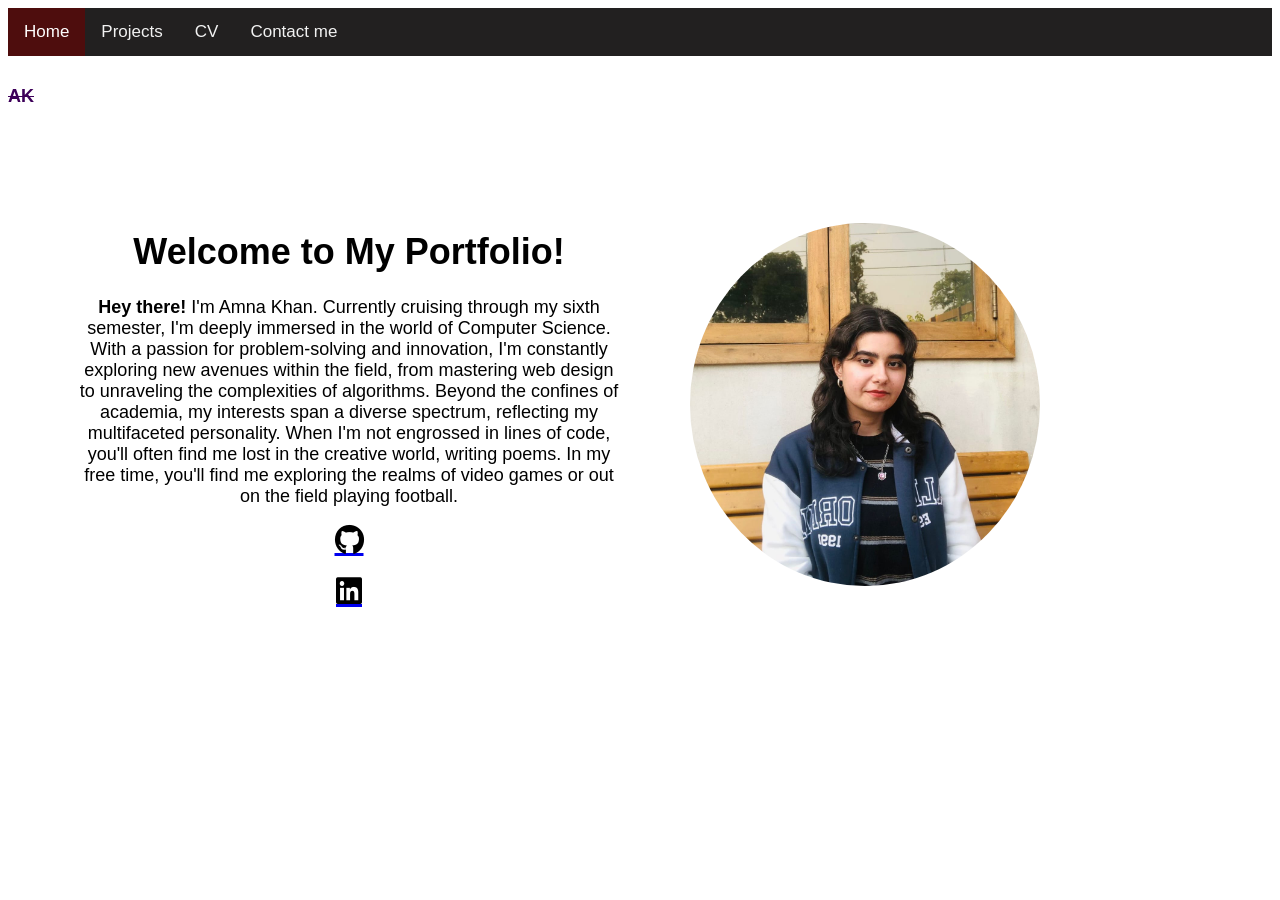
<file: index.html>
<!DOCTYPE html>
<html lang="en">
  <head>
    <body>
    <link rel="stylesheet" href="https://cdnjs.cloudflare.com/ajax/libs/font-awesome/6.5.1/css/all.min.css" integrity="sha512-DTOQO9RWCH3ppGqcWaEA1BIZOC6xxalwEsw9c2QQeAIftl+Vegovlnee1c9QX4TctnWMn13TZye+giMm8e2LwA==" crossorigin="anonymous" referrerpolicy="no-referrer" />

        <meta charset="UTF-8">
    <meta name="viewport" content="width=device-width, initial-scale=1.0">
    <meta http-equiv="X-UA-Compatible" content="ie=edge">
    <title>index</title>
<div class="topnav">
        <a  class = "active" href="index.html">Home</a>
        <a  href="projectpage.html">Projects</a>
        <a  href="cvpage.html">CV</a>
        <a href="contactme.html">Contact me</a>
      </div>
      <h5><s>AK</s></h5>
      <div class="content">
        <div class="text">
            <h1>Welcome to My Portfolio!</h1>
            <p> <strong>Hey there!</strong> I'm Amna Khan. Currently cruising through my sixth semester, I'm deeply immersed in the world of Computer Science. With a passion for problem-solving and innovation, I'm constantly exploring new avenues within the field, from mastering web design to unraveling the complexities of algorithms. Beyond the confines of academia, my interests span a diverse spectrum, reflecting my multifaceted personality. When I'm not engrossed in lines of code, you'll often find me lost in the creative world, writing poems. In my free time, you'll find me exploring the realms of video games or out on the field playing football.</p>
             <a href="https://github.com/amnakhan19" target="_blank"><i class="fa-brands fa-github"></i></a> 
            <br>
             <a href="https://www.linkedin.com/in/amna-khan-43ba81129" target="_blank"><i class="fa-brands fa-linkedin"></i></a>
        </div>


        <div class="image">
            <img src="mypic.jpeg" alt="Your Name">
        </div>
        </div>
      <link rel="stylesheet" href="style.css">
    </head>
</body>
</html>
</file>
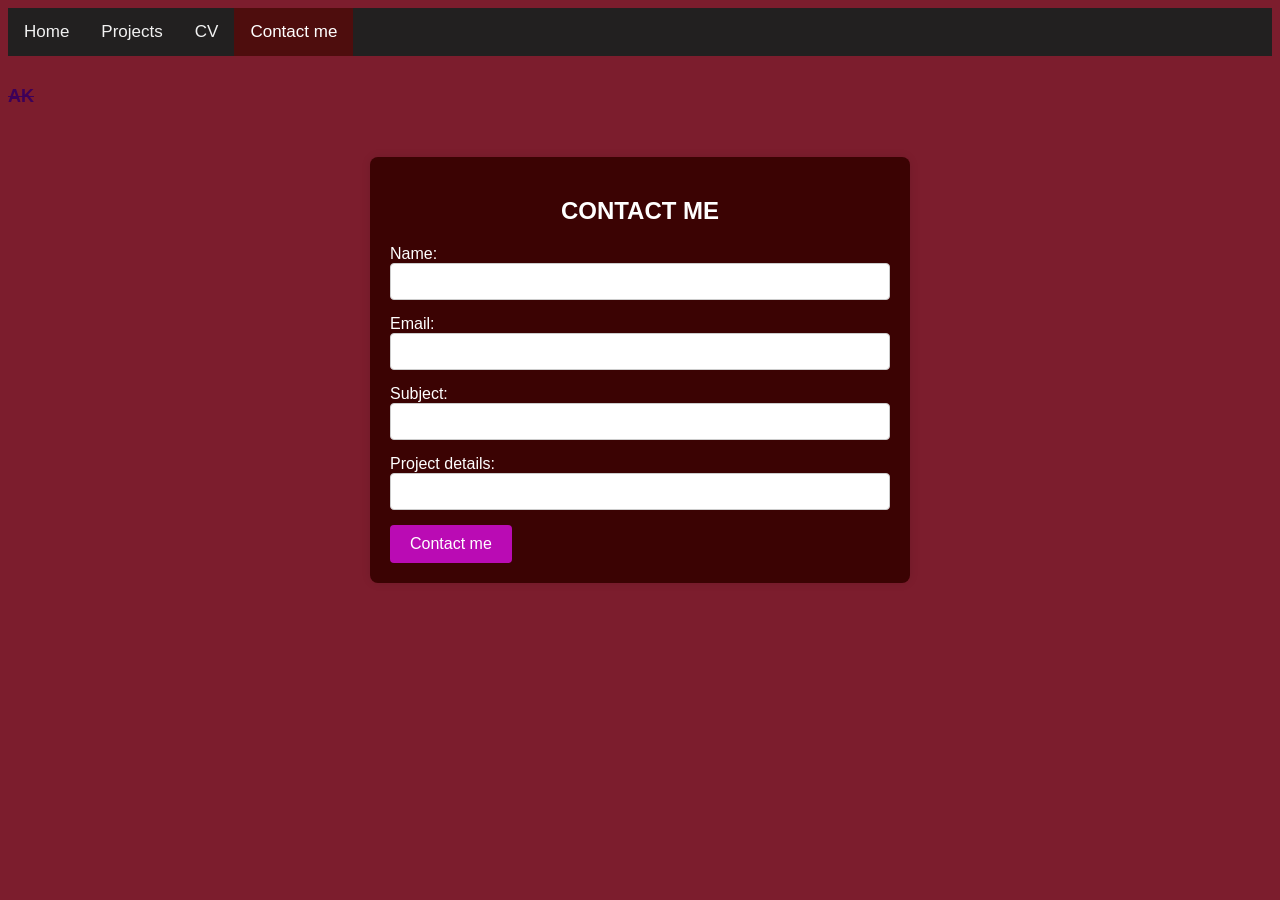
<file: contactme.html>
<!DOCTYPE html>
<html lang="en">
    <body style=" background-color: rgb(124, 29, 45);">
  <head>
    <meta charset="UTF-8">
    <meta name="viewport" content="width=device-width, initial-scale=1.0">
    <meta http-equiv="X-UsA-Compatible" content="ie=edge">
    <title>contact me</title>
    <div class="topnav">
        <a  href="index.html">Home</a>
        <a href="projectpage.html">Projects</a>
        <a  href="cvpage.html">CV</a>
        <a class = "active" href="#contactme.html">Contact me</a>
      </div>
      <h5><s>AK</s></h5>
      <div class="contact">
        <h2>CONTACT ME</h2>
        <form action="#" method="post">
          <label for="name">Name:</label>
          <input type="text" id="name" name="Name" required>
    
          <label for="email">Email:</label>
          <input type="email" id="email" name="email" required>

          <label for="subject">Subject:</label>
          <input type="text" id="subject" name="email" required>
    
          <label for="Projects">Project details:</label>
          <input type = "text" id="message" name="message" required>
    
          <input type="submit" value="Contact me">
    <link rel="stylesheet" href="style.css">
  </head>

  </body>
</html>
</file>
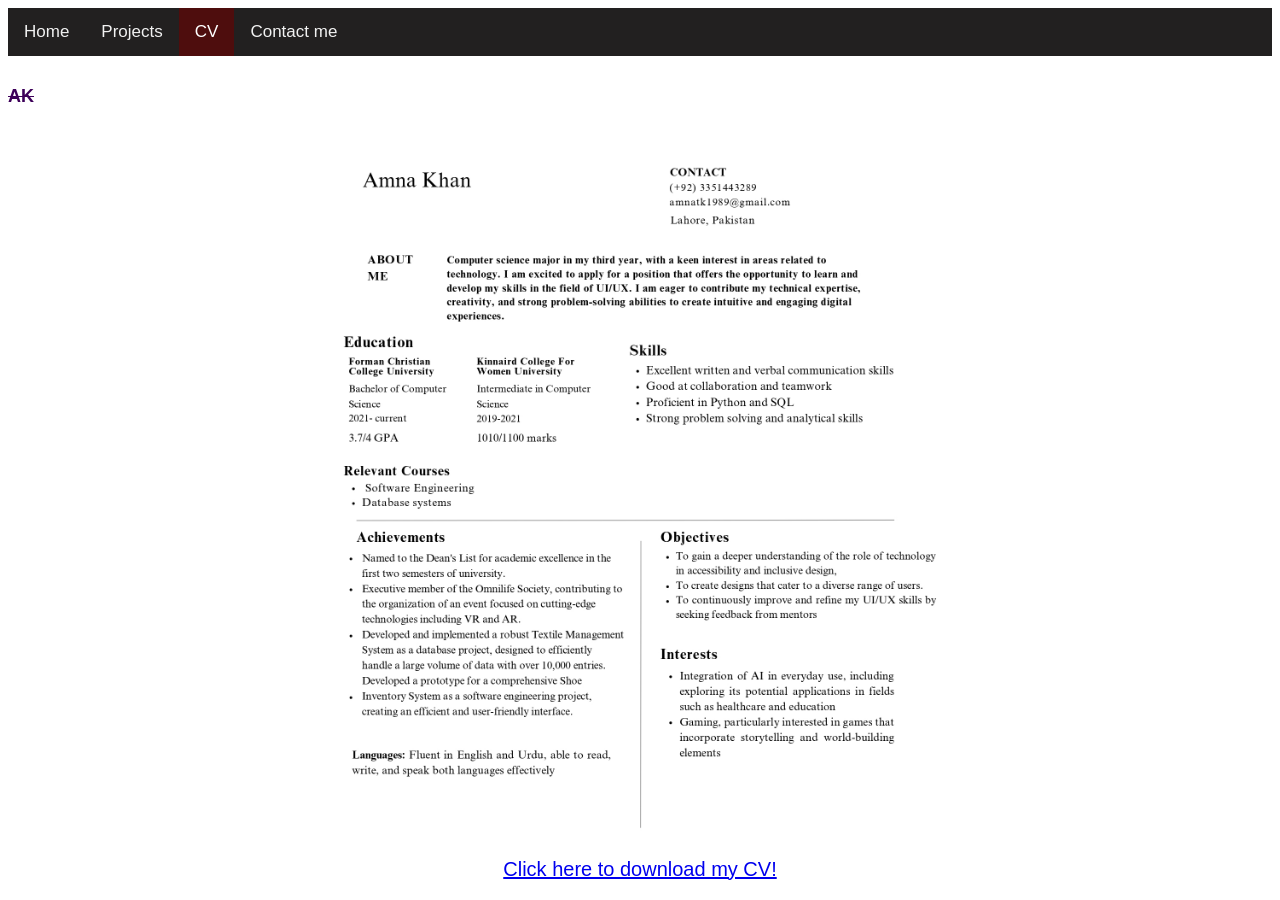
<file: cvpage.html>
<!DOCTYPE html>
<html lang="en">
  <head>
    <meta charset="UTF-8">
    <meta name="viewport" content="width=device-width, initial-scale=1.0">
    <meta http-equiv="X-UA-Compatible" content="ie=edge">
    <title>cv page</title>
    <div class="topnav">
        <a  href="index.html">Home</a>
        <a href="projectpage.html">Projects</a>
        <a class = "active" href="cvpage.html">CV</a>
        <a href="contactme.html">Contact me</a>
      </div>
      <h5><s>AK</s></h5>

      <img src="resume.jpg" alt="resume" class = "center">
      <a href="https://drive.google.com/file/d/1drRpqot683_SXb9LI6r3Vmi9XAi0-G3D/view?usp=drive_link" download >Click here to download my CV!</a>
    <link rel="stylesheet" href="style.css">
  </head>
  <body>

  </body>
</html>
</file>
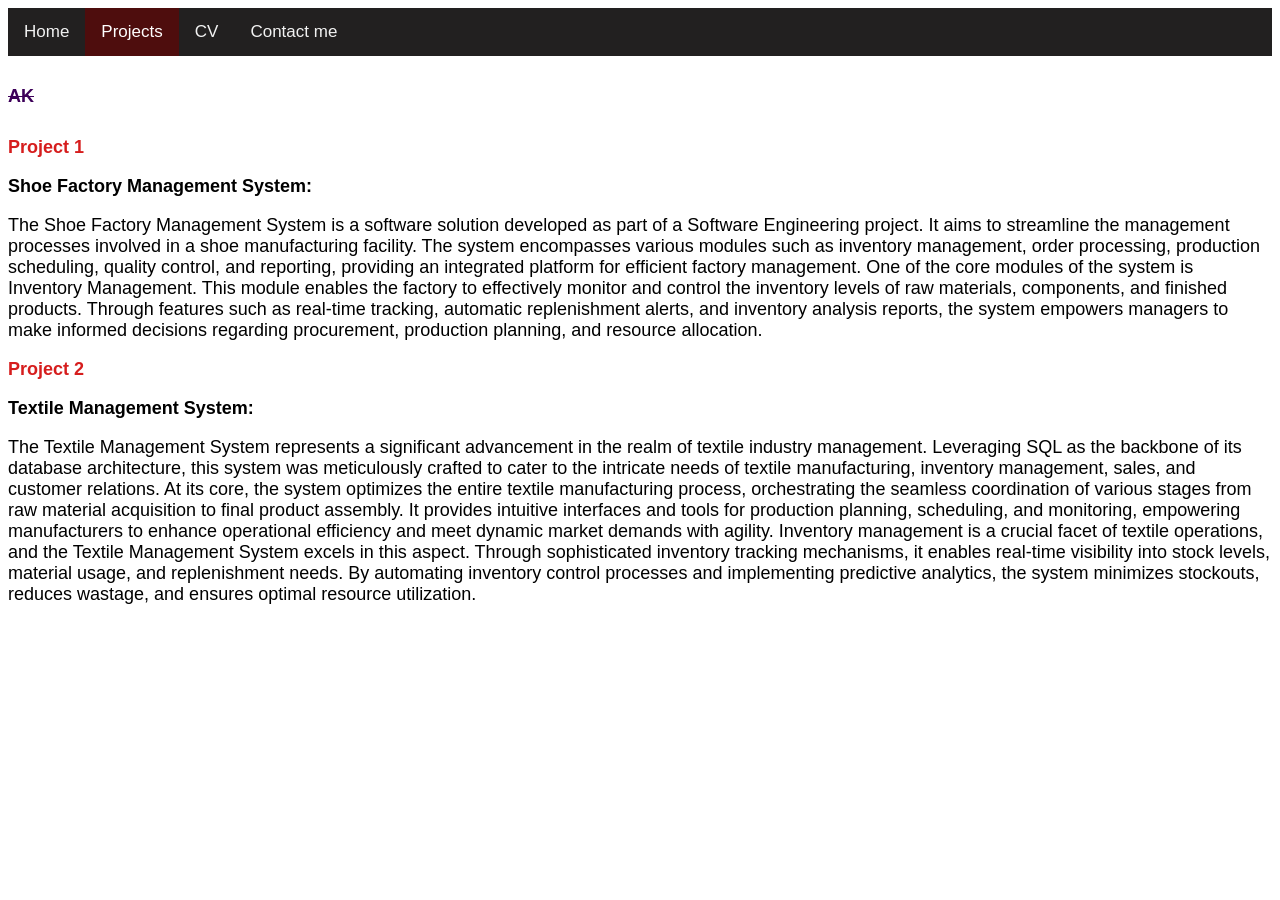
<file: projectpage.html>
<!DOCTYPE html>
<html lang="en">
  <head>
<style>
/* body {
background-image: url("resume.jpg");

} */

</style>
    <body style="background-color: white;">
    <meta charset="UTF-8">
    <meta name="viewport" content="width=device-width, initial-scale=1.0">
    <meta http-equiv="X-UA-Compatible" content="ie=edge">
    <title>project page</title>
<div class="topnav">
        <a  href="index.html">Home</a>
        <a class = "active" href="projectpage.html">Projects</a>
        <a  href="cvpage.html">CV</a>
        <a href="contactme.html">Contact me</a>
      </div>
      <h5><s>AK</s></h5>

      <div class="container">
        <header>
      
        </header>
        <main>
                <div class="project">
                    <h8><strong>Project 1</strong></h8>
                    <p><strong>Shoe Factory Management System:</strong></p>
                        <p> The Shoe Factory Management System is a software solution developed as part of a Software Engineering project. It aims to streamline the management processes involved in a shoe manufacturing facility. The system encompasses various modules such as inventory management, order processing, production scheduling, quality control, and reporting, providing an integrated platform for efficient factory management. One of the core modules of the system is Inventory Management. This module enables the factory to effectively monitor and control the inventory levels of raw materials, components, and finished products. Through features such as real-time tracking, automatic replenishment alerts, and inventory analysis reports, the system empowers managers to make informed decisions regarding procurement, production planning, and resource allocation.</p>
                        <h8><strong>Project 2</strong></h8>
                        <p><strong>Textile Management System:</strong></p>
                    <p> The Textile Management System represents a significant advancement in the realm of textile industry management. Leveraging SQL as the backbone of its database architecture, this system was meticulously crafted to cater to the intricate needs of textile manufacturing, inventory management, sales, and customer relations.

                      At its core, the system optimizes the entire textile manufacturing process, orchestrating the seamless coordination of various stages from raw material acquisition to final product assembly. It provides intuitive interfaces and tools for production planning, scheduling, and monitoring, empowering manufacturers to enhance operational efficiency and meet dynamic market demands with agility.
                      
                      Inventory management is a crucial facet of textile operations, and the Textile Management System excels in this aspect. Through sophisticated inventory tracking mechanisms, it enables real-time visibility into stock levels, material usage, and replenishment needs. By automating inventory control processes and implementing predictive analytics, the system minimizes stockouts, reduces wastage, and ensures optimal resource utilization.</p>
                </div>
        </main>
        </div>
    <link rel="stylesheet" href="style.css">
  </head>


  </body>
</html>
</file>
<file: style.css>
/* Add a black background color to the top navigation */
*{

    font-family: 'Trebuchet MS', 'Lucida Sans Unicode', 'Lucida Grande', 'Lucida Sans', Arial, sans-serif;
}

.topnav {
    background-color: hsl(0, 3%, 13%);
    overflow: hidden;
  }
  
  /* Style the links inside the navigation bar */
  .topnav a {
    float: left;
    color: #f2f2f2;
    text-align: center;
    padding: 14px 16px;
    text-decoration: none;
    font-size: 17px;
    font-family: 'Trebuchet MS', 'Lucida Sans Unicode', 'Lucida Grande', 'Lucida Sans', Arial, sans-serif;
  }
  
  /* Change the color of links on hover */
  .topnav a:hover {
    background-color: #7b6969;
    color: black;
  }
  
  /* Add a color to the active/current link */
  .topnav a.active {
    background-color: #4e0d0d;
    color: white;
  }
  .center {
    display: block;
    margin-left: auto;
    margin-right: auto;
    width: 57%;
  }

  a{
    text-align: center;
    display: flex;
    justify-content: center;
    font-size: 20px;
  }

  
  .contact {
    max-width: 500px;
    margin: 50px auto;
    padding: 20px;
    background-color: #3b0303;
    border-radius: 8px;
    box-shadow: 0 0 10px rgba(0, 0, 0, 0.1);
    
  }

  h2 {
    text-align: center;
    margin-bottom: 20px;
    color: white;
    font-family:'Trebuchet MS', 'Lucida Sans Unicode', 'Lucida Grande', 'Lucida Sans', Arial, sans-serif;
  }

  input[type="text"],
  textarea {
    width: 100%;
    padding: 10px;
    margin-bottom: 15px;
    border: 1px solid #ccc;
    border-radius: 4px;
    box-sizing: border-box;

  }


  input[type="email"],
  textarea {
    width: 100%;
    padding: 10px;
    margin-bottom: 15px;
    border: 1px solid #ccc;
    border-radius: 4px;
    box-sizing: border-box;
  }
  textarea {
    height: 150px;
  }

  input[type="submit"] {
    background-color: #ba0bb4;
    color: #fff;
    border: none;
    padding: 10px 20px;
    border-radius: 4px;
    cursor: pointer;
    font-size: 16px;
    font-family: 'Trebuchet MS', 'Lucida Sans Unicode', 'Lucida Grande', 'Lucida Sans', Arial, sans-serif;
  }

  input[type="submit"]:hover {
    background-color: #840303;
  }

  label{
    font-family: 'Trebuchet MS', 'Lucida Sans Unicode', 'Lucida Grande', 'Lucida Sans', Arial, sans-serif;
    color: white;
    font-size: medium;


  }
  h5{
    color: #3d0059;
 font-size: large;
 font-family: Impact, Haettenschweiler, 'Arial Narrow Bold', sans-serif;
font-weight: bold;
  }

  .project{ 
    font-size: large;
  }


  
h3{
  color: white;
  font-size: x-large;



}
/* Style the content area */
.content {
  display: flex;
  align-items: center;
  justify-content: space-around;
  padding: 20px;
}

/* Style the text and image */
.text {
  flex: 1;
  padding: 50px;
  text-align: center;
  font-size: large;  
}

.image {
  flex: 1;
  padding: 20px;
  text-align: left;
}

.image img {
  width: 100%; /* Adjust the width of the image as needed */
  max-width: 350px; /* Set maximum width for the image */
  border-radius: 50%; /* Optional: Adds rounded corners to the image */
}


.fa-linkedin{
  font-size: 30px;
  color: black;
  text-align: left;
}
.fa-github{

  font-size: 30px;
  color: black;
}

h2 {
  text-align: center;
  margin-bottom: 20px;
  color: white;
  font-family:'Trebuchet MS', 'Lucida Sans Unicode', 'Lucida Grande', 'Lucida Sans', Arial, sans-serif;
}
h8 {
  margin-bottom: 30px;
  color: rgb(214, 29, 29);
  font-family:'Trebuchet MS', 'Lucida Sans Unicode', 'Lucida Grande', 'Lucida Sans', Arial, sans-serif;
}
</file>
